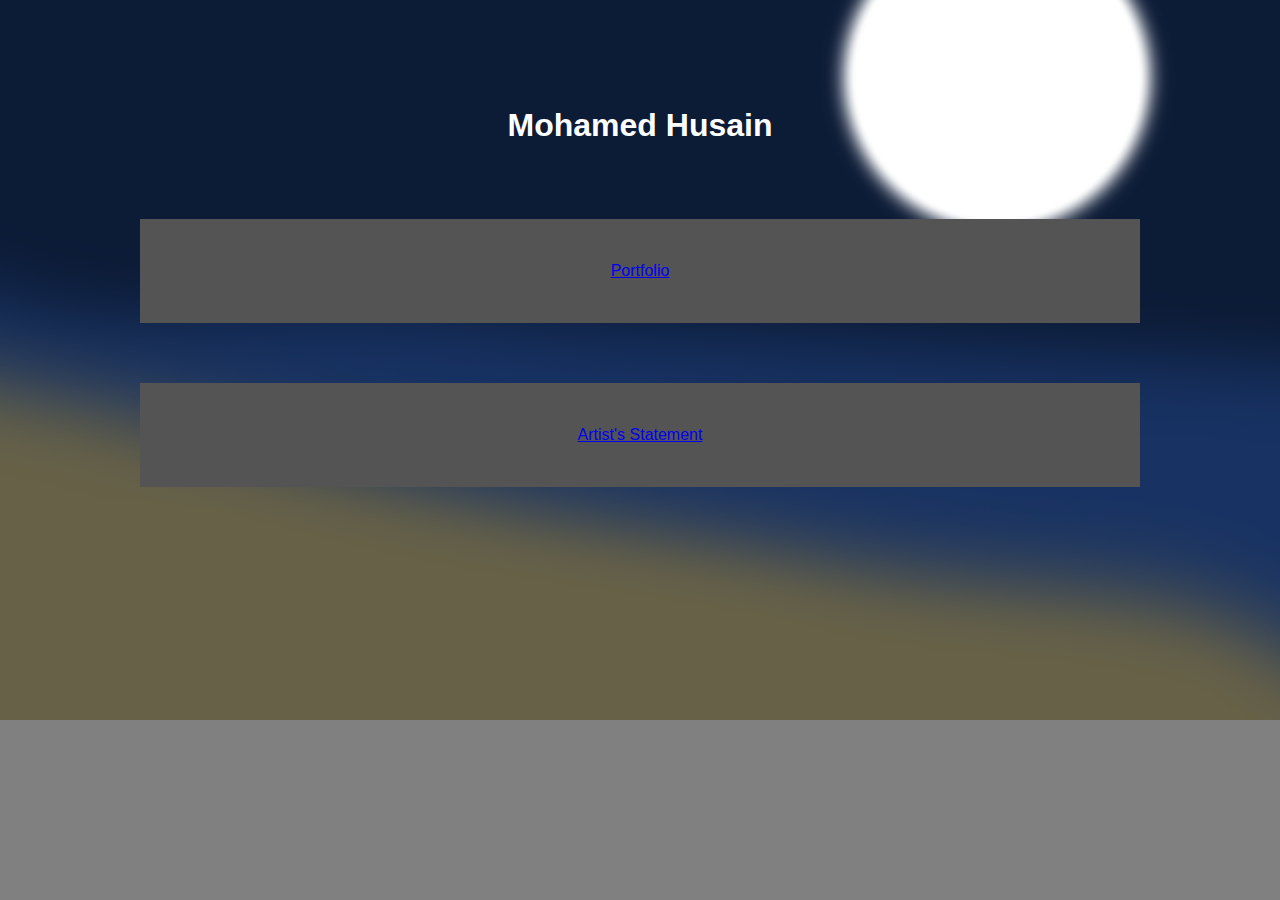
<file: index.html>
<!DOCTYPE html>
<html lang="en" dir="ltr">
  <head>
    <meta charset="utf-8">
    <link rel="stylesheet" type="text/css" href="css/main.css">
    <title>Mohamed Husain</title>
    <style>
    body {
    background-image: url("images/PortfolioBackground.png");
    background-repeat: no-repeat;
    background-size: cover;
    }
    </style>
  </head>
  <body>
    <h1>Mohamed Husain</h1>
    <div class="portfolio-item">
    <a href="portfolio.html">Portfolio</a>
    </div>
    <div class="portfolio-item">
    <a href="statement.html">Artist's Statement</a>
    </div>
  </body>
</html>
</file>
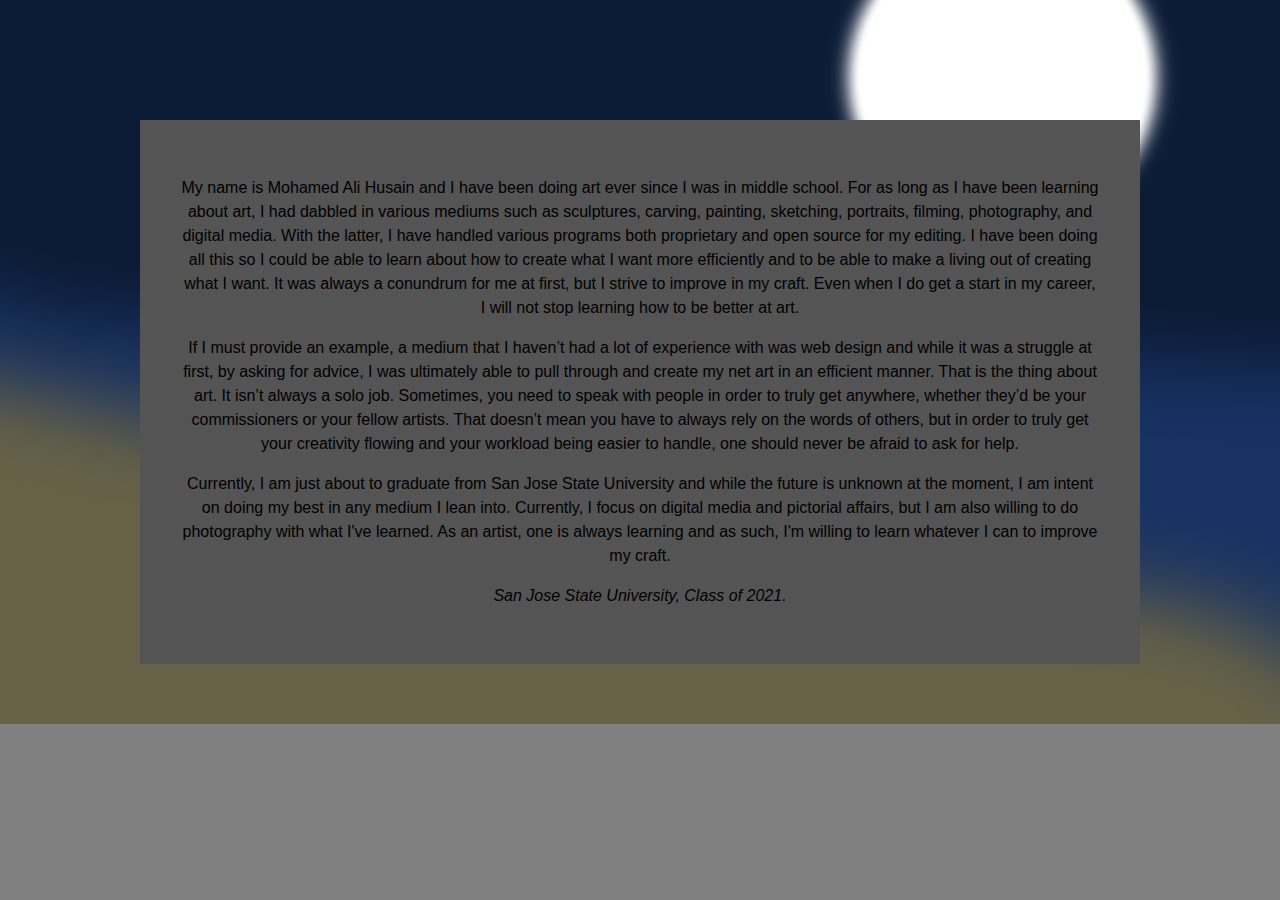
<file: statement.html>
<!DOCTYPE html>
<html lang="en" dir="ltr">
  <head>
    <meta charset="utf-8">
    <link rel="stylesheet" type="text/css" href="css/main.css">
    <title></title>
    <style>
    body {
    background-image: url("images/PortfolioBackground.png");
    background-repeat: no-repeat;
    background-size: cover;
    }
    </style>
  </head>
  <body>
    <div class="portfolio-item">
      <p>My name is Mohamed Ali Husain and I have been doing art ever since I was in middle school. For as long as I have been learning about art, I had dabbled in various mediums such as sculptures, carving, painting, sketching, portraits, filming, photography, and digital media. With the latter, I have handled various programs both proprietary and open source for my editing. I have been doing all this so I could be able to learn about how to create what I want more efficiently and to be able to make a living out of creating what I want. It was always a conundrum for me at first, but I strive to improve in my craft. Even when I do get a start in my career, I will not stop learning how to be better at art.</p>
      <p>If I must provide an example, a medium that I haven’t had a lot of experience with was web design and while it was a struggle at first, by asking for advice, I was ultimately able to pull through and create my net art in an efficient manner. That is the thing about art. It isn’t always a solo job. Sometimes, you need to speak with people in order to truly get anywhere, whether they’d be your commissioners or your fellow artists. That doesn’t mean you have to always rely on the words of others, but in order to truly get your creativity flowing and your workload being easier to handle, one should never be afraid to ask for help. </p>
      <p>Currently, I am just about to graduate from San Jose State University and while the future is unknown at the moment, I am intent on doing my best in any medium I lean into. Currently, I focus on digital media and pictorial affairs, but I am also willing to do photography with what I've learned. As an artist, one is always learning and as such, I'm willing to learn whatever I can to improve my craft.</p>
      <p><i>San Jose State University, Class of 2021.</i></p>
    </div>
  </body>
</html>
</file>
<file: css/main.css>
body {
  margin: 30px auto;
  max-width: 1000px;
  font-family: "Helvetica", "Arial", sans-serif;
  line-height: 1.5;
  padding: 30px 20px;
  text-align: center;
  background-color: #808080
}

h1 {
  padding: 20px 0px 10px 0px;
  color: white;
}


/* Centers images */

img {
display: block;
margin: 0px auto;
text-align: center;
}

/* When you put a period in front of a CSS declaration, it indicates that you are
creating a new class. We can apply this to div elements to create different Portfolio
entries */

.portfolio-item {
  margin-top: 60px;
  padding: 40px;
  background-color: #545454;
}
</file>
